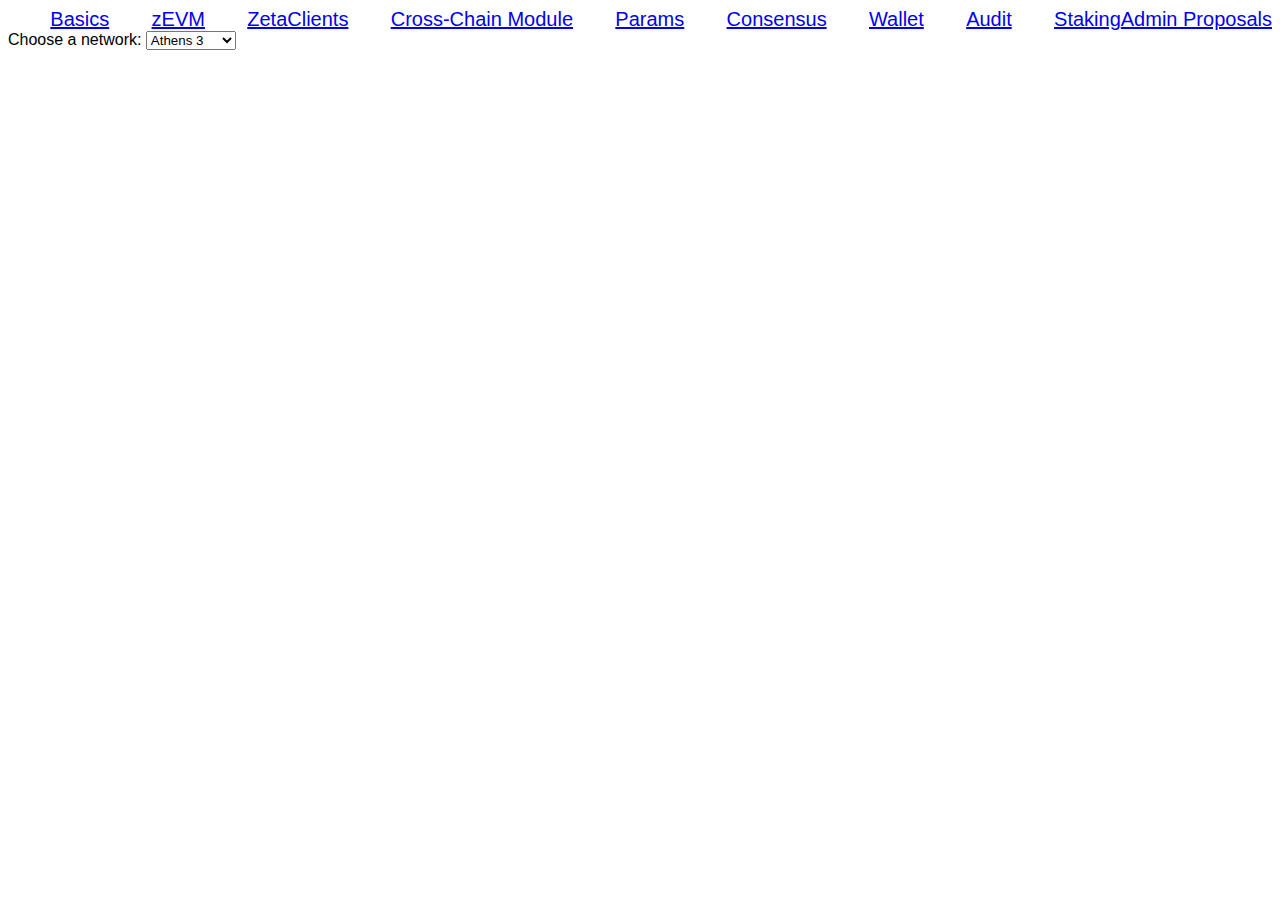
<file: audit.html>
<!DOCTYPE html>
<html lang="en">
  <head> 
    <meta charset="utf-8">
    <title>Audits</title>
    <link rel="stylesheet" href="./main.css">
  </head>
  <body>


    <div id="entry"></div>
  
    <script src="./tag.js"></script>
    <script type="module" src="./audit.js"></script>
  </body>
</html>
</file>
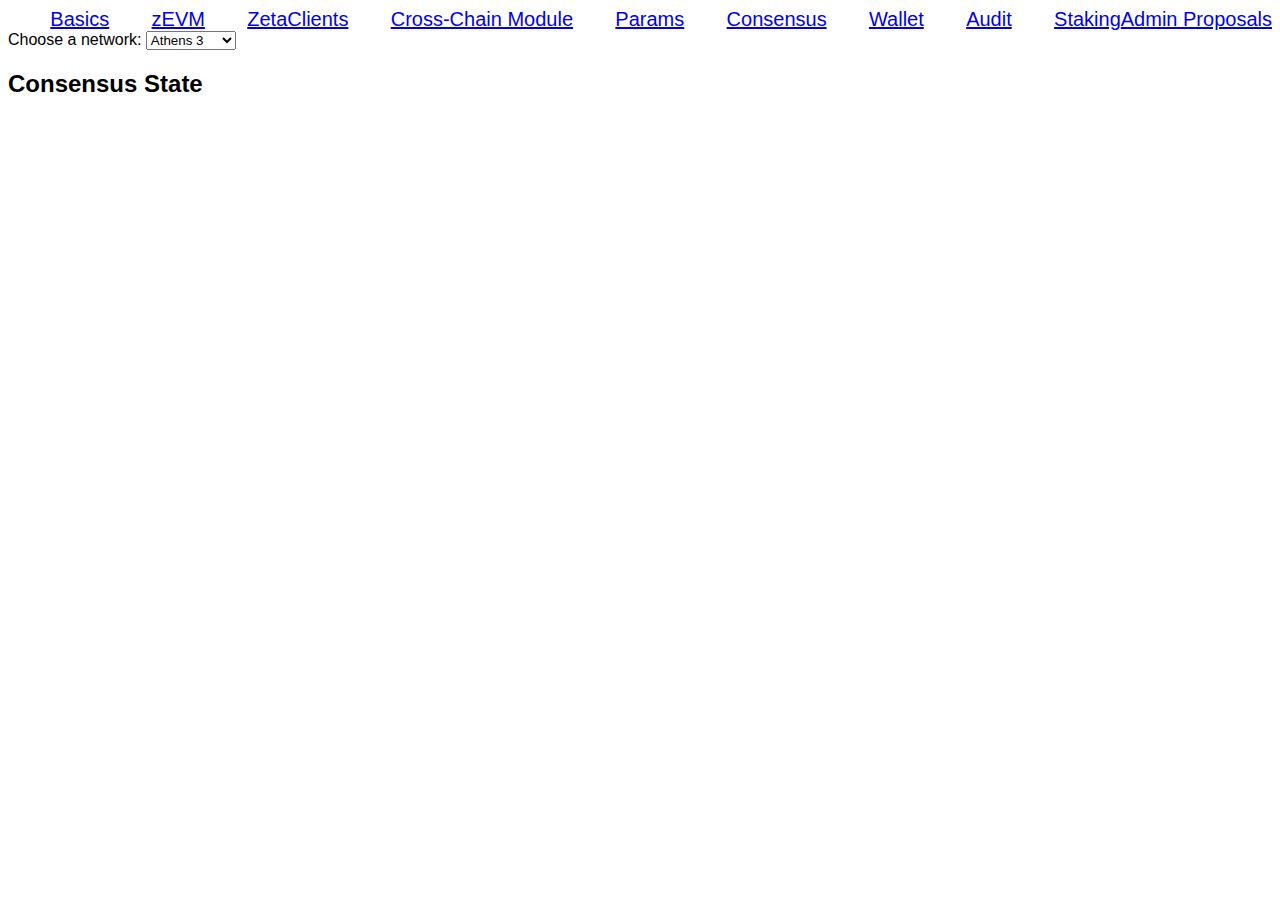
<file: consensus.html>
<!DOCTYPE html>
<html lang="en">
  <head> 
    <meta charset="utf-8">
    <title>ZetaClients--Observer/Keysigners</title>
    <link rel="stylesheet" href="./main.css">
  </head>
  <body>

    
    <h2>Consensus State</h2>
    <div id="consensus-state"></div>

    

    
    <!-- <script src="./common.js"></script> -->
    <script src="./utils.js"></script>
    <script src="./tag.js"></script>
    <script type="module" src="./consensus.js"></script>
  </body>
</html>
</file>
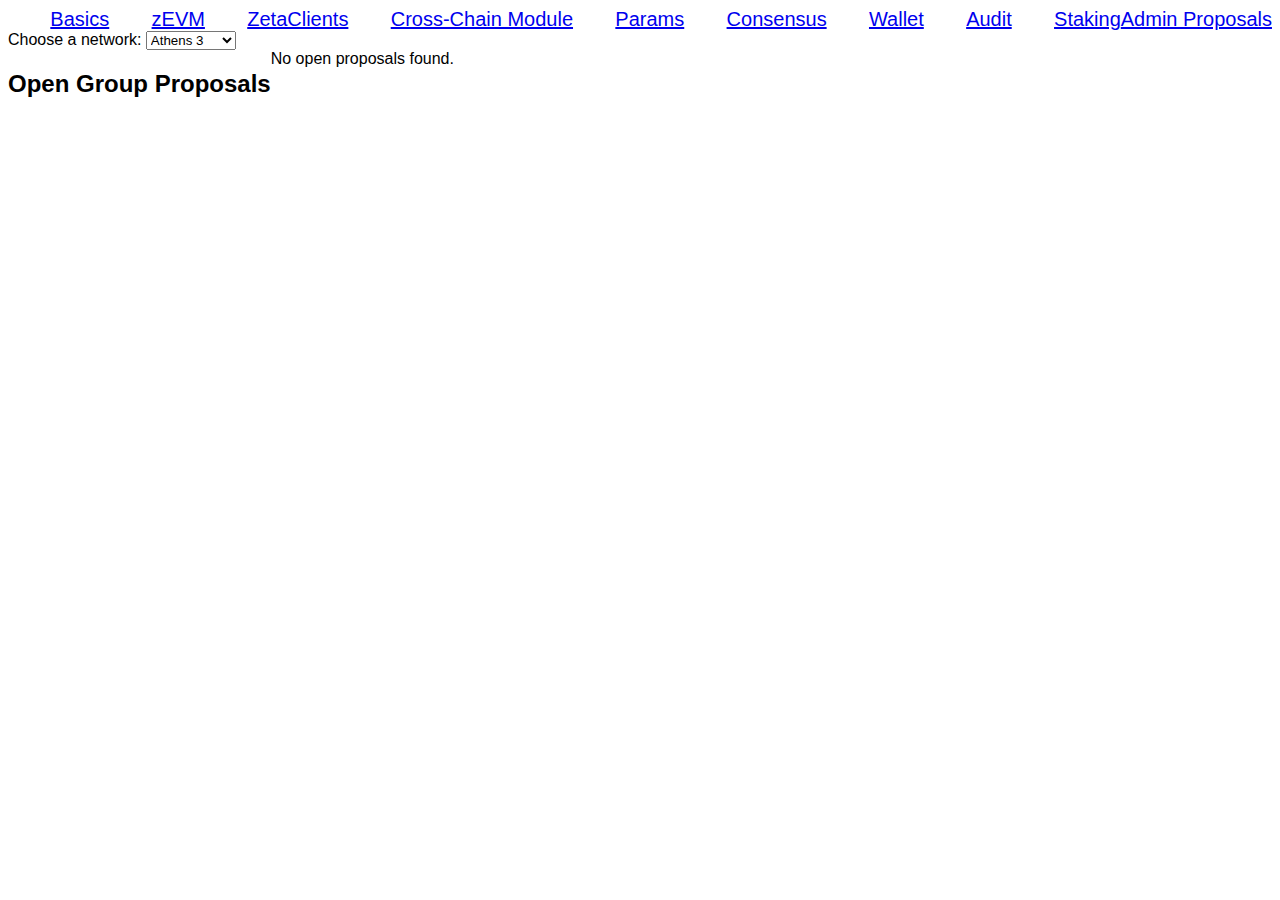
<file: group-proposals.html>
<!DOCTYPE html>
<html lang="en">
<head>
    <meta charset="UTF-8">
    <meta name="viewport" content="width=device-width, initial-scale=1.0">
    <title>Groups</title>
    <link rel="stylesheet" href="main.css"> <!-- Assuming you have a CSS file -->
</head>
<body>
    <div class="container">
        <h2>Open Group Proposals</h2>
        <div id="proposals-list">
            <!-- Proposals will be dynamically inserted here -->
        </div>
    </div>

    <!-- <script src="../common.js"></script> Include common.js for nodeURL -->
    <script type="module" src="./group-proposals.js"></script> <!-- Add type="module" -->
</body>
</html>
</file>
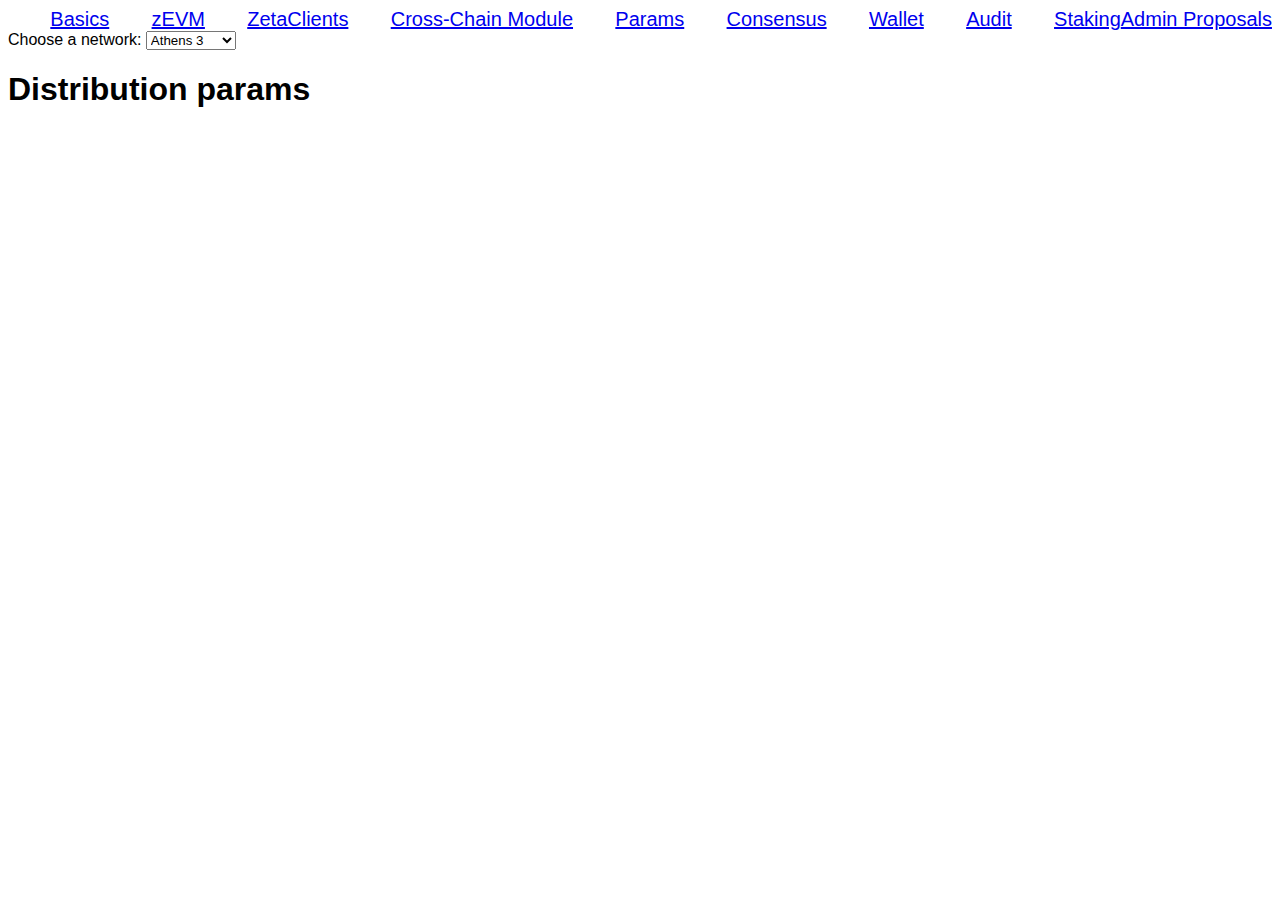
<file: staking.html>
<!DOCTYPE html>
<html lang="en">
<head>
    <meta charset="utf-8">
    <title>Staking</title>
    <link rel="stylesheet" href="./main.css">
</head>
<body>


<div id="entry"></div>

<script src="./tag.js"></script>
<script type="module" src="./staking.js"></script>
</body>
</html>
</file>
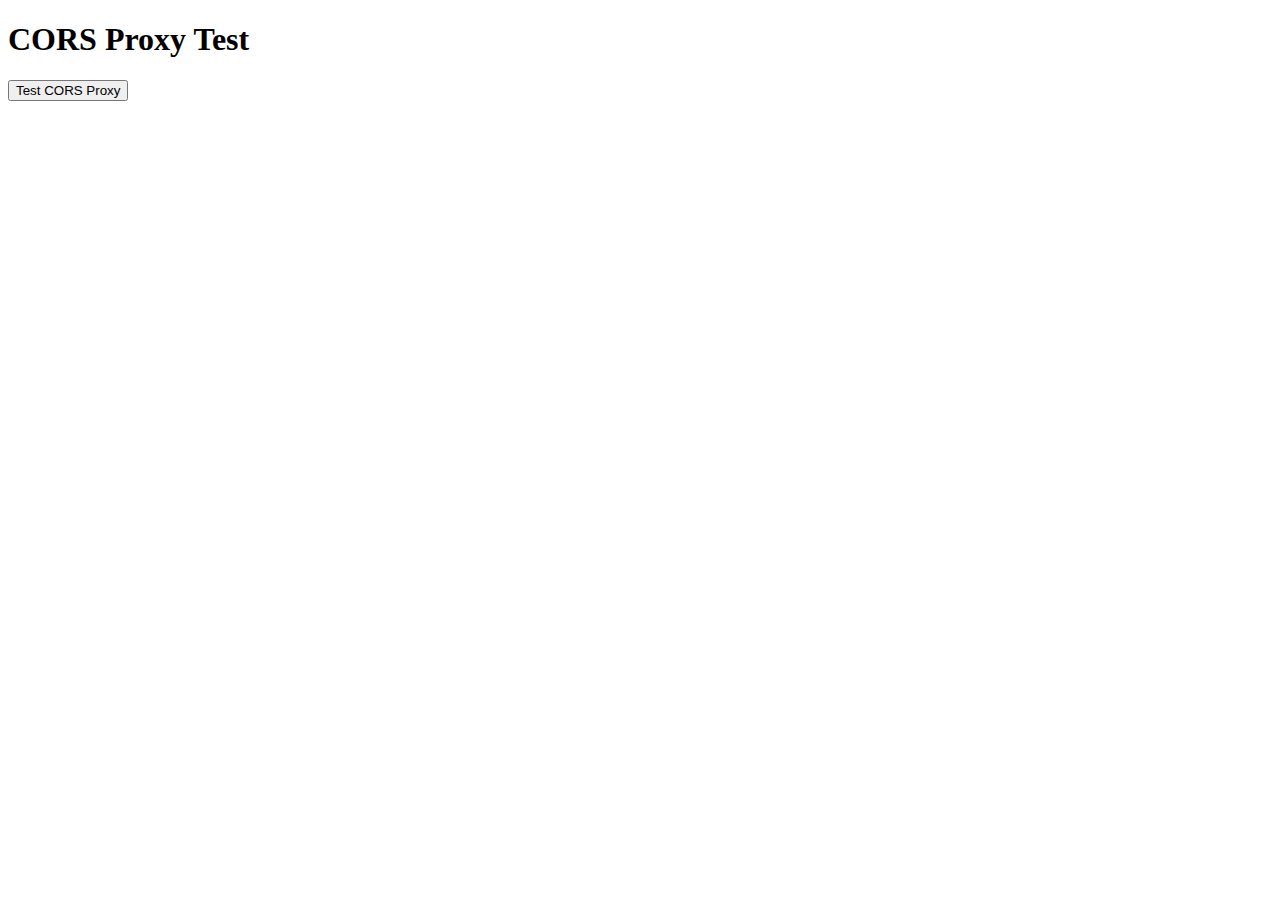
<file: test.html>
<!DOCTYPE html>
<html lang="en">
<head>
    <meta charset="UTF-8">
    <meta name="viewport" content="width=device-width, initial-scale=1.0">
    <title>CORS Proxy Test</title>
</head>
<body>
    <h1>CORS Proxy Test</h1>
    <button id="testButton">Test CORS Proxy</button>
    <pre id="result"></pre>

    <script>
        document.getElementById('testButton').addEventListener('click', async () => {
            const resultElement = document.getElementById('result');
            resultElement.textContent = 'Loading...';

            try {
                const proxyUrl = 'https://cors-proxy.zetachain.workers.dev/?url=';
                const targetUrl = 'http://52.42.64.63:8123/ping'; // Replace with the HTTP URL you want to test
                const encodedUrl = encodeURIComponent(targetUrl);
                const response = await fetch(proxyUrl + encodedUrl, {
                    method: 'GET',
                    headers: {
                        'x-cors-headers': JSON.stringify({
                            'Custom-Header': 'CustomHeaderValue'
                        })
                    }
                });

                if (!response.ok) {
                    throw new Error(`HTTP error! status: ${response.status}`);
                }

                const data = await response.json();
                resultElement.textContent = JSON.stringify(data, null, 2);
            } catch (error) {
                resultElement.textContent = `Error: ${error.message}`;
            }
        });
    </script>
</body>
</html>
</file>
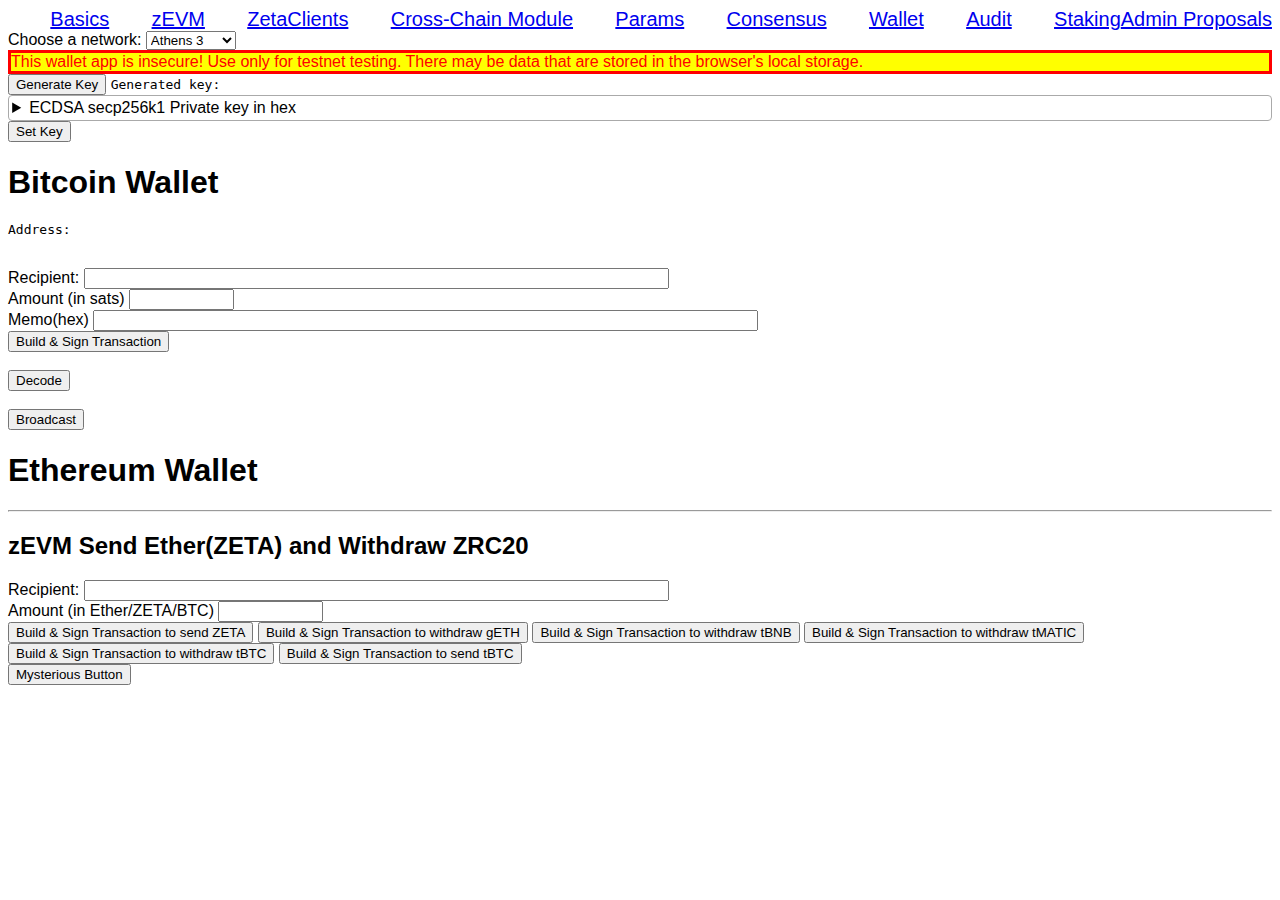
<file: wallet.html>
<!DOCTYPE html>
<html lang="en">
  <head> 
    <meta charset="utf-8">
    <title>Wallets</title>
    <link rel="stylesheet" href="./main.css">
  </head>
  <body>
    <div style="border-style: solid; background: yellow; color: red;">This wallet app is insecure! Use only for testnet testing. There may be data that are stored in the browser's local storage. 
    </div>
    

    <button id="button-generate-key">Generate Key</button>
    <span id="output-private-key" style="font-family:monospace;">Generated key: </span> </br>
    <details>
      <summary>ECDSA secp256k1 Private key in hex</summary>
      <label for="input-private-key">Enter Private Key:</label>
      <input id="input-private-key" size="70">
    </details>
    <button id="button-set-key">Set Key</button>
    <h1>Bitcoin Wallet</h1>
    <pre id="key-info">Address: </pre>

    <div id="balance-info"></div>
    <div id="address-info"></div>
    <div id="txs-info"></div>

    <br>
    <div>
      <label for="input-recipient">Recipient:</label>
      <input id="input-recipient" size="70"></input>
      </br>
      <label for="input-amount">Amount (in sats)</label>
      <input id="input-amount" size="10"></input>
      </br>
      <label for="input-memo-hex">Memo(hex)</label>
      <input id="input-memo-hex" size="80"></input>
      </br>
      <button id="button-send">Build & Sign Transaction</button>
      <div style="font-family: monospace; width: 600px; word-wrap: break-word;"><div id="transaction-hex"></div></div>
      </br>
      <button id="button-decode">Decode</button>
      <div id="decoded-tx"></div>
      </br>
      <button id="button-broadcast">Broadcast</button>
      <div id="broadcast-result"></div>
      <div id="explorer-link"></div>
    </div>

    <h1>Ethereum Wallet</h1>
    <div id="eth-address-info"></div>

    <div id="zrc20-balances"></div>
    <hr>
    <div>
      <h2>zEVM Send Ether(ZETA) and Withdraw ZRC20</h2>
      <div id="eth-balance-info"></div>
      <label for="input-eth-recipient">Recipient:</label>
      <input id="input-eth-recipient" size="70"></input>
      </br>
      <label for="input-eth-amount">Amount (in Ether/ZETA/BTC)</label>
      <input id="input-eth-amount" size="10"></input>
      </br>
      <button id="button-eth-send">Build & Sign Transaction to send ZETA</button>
      <button id="button-withdraw-geth">Build & Sign Transaction to withdraw gETH</button>
      <button id="button-withdraw-tbnb">Build & Sign Transaction to withdraw tBNB</button>
      <button id="button-withdraw-tmatic">Build & Sign Transaction to withdraw tMATIC</button>
      <button id="button-withdraw-tbtc">Build & Sign Transaction to withdraw tBTC</button>
      <button id="button-send-tbtc">Build & Sign Transaction to send tBTC</button>
      <div id="eth-transaction-receipt"></div>
    </div>

    <div id="trade">
      <button id="mysterious-button">Mysterious Button</button>

    </div>
    
    <!-- <script src="https://cdn.jsdelivr.net/gh/ethereum/web3.js/dist/web3.min.js"></script> -->
    <!-- <script src="./common.js"></script> -->
    <!-- <script src="./utils.js"></script> -->
    <script src="./tag.js"></script>
    <script src="./utils.js"></script>
    <script type="module" src="./wallet.js"></script>
  </body>
</html>
</file>
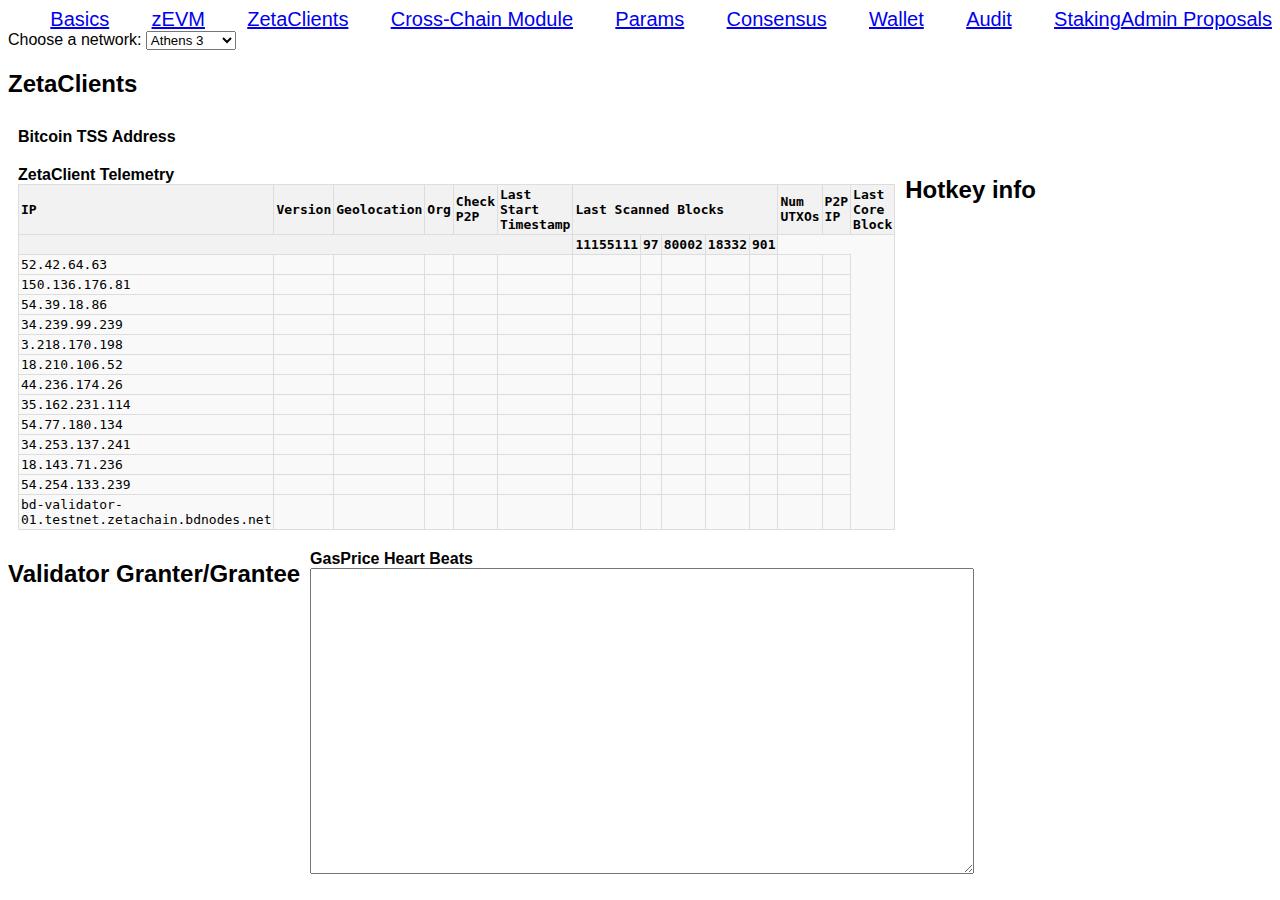
<file: zetaclients.html>
<!DOCTYPE html>
<html lang="en">
  <head> 
    <meta charset="utf-8">
    <title>ZetaClients--Observer/Keysigners</title>
    <link rel="stylesheet" href="./main.css">
  </head>
  <body>

    <h2 id="sec-zetaclients">ZetaClients</h2>
    <div class="container">
      <div class="item">
	<b>Bitcoin TSS Address</b>
	<div id="utxo-info"></div>
	<div id="address-info"></div>
	<div id="txs-info"></div>
      </div>
      
      <div class="item">
	<b>ZetaClient Telemetry</b>
	<div id="zetaclients-summary"></div>
      </div>

        <h2>Hotkey info</h2>
        <div id="hotkey">

        </div>

        <h2> Validator Granter/Grantee </h2>
        <div id="validator-granter-grantee">
        </div>

      <div class="item">
	<b>GasPrice Heart Beats</b>
	<div id="gas-price-heart-beats"></div>
	<textarea  id="console-gas-price-heart-beats" cols="80" rows="20" style="font-family: monospace;"></textarea>	
      </div>
    </div>





    
    <!-- <script src="./common.js"></script> -->
    <script src="./utils.js"></script>
    <script src="./tag.js"></script>
    <script type="module" src="./zetaclients.js"></script>
  </body>
</html>
</file>
<file: main.css>
body {
    font-family: sans-serif;
}
/* for headers */
.links-container {
  display: flex;
  justify-content: space-between;
}
.flexible-filler {
  flex-grow: 1;
}
/* CSS for the pull-down section */
.dropdown-content {
    display: none;
    /* position: absolute; */
    background-color: #f9f9f9;
    min-width: 160px;
    box-shadow: 0px 8px 16px 0px rgba(0,0,0,0.2);
    padding: 12px 16px;
    z-index: 1;
}
.container {
    display: flex;
    flex-wrap: wrap;
}

.item {
    flex-basis: 50%; /* Divide container into two equal-width columns */
    box-sizing: border-box;
    padding: 10px;
}
table {
    max-width: 900px;
    width: 80%;
    border-collapse: collapse;
    background-color: #f9f9f9;
    font-family: monospace;
}

table, th, td {
    border: 1px solid #ddd;
    padding: 2px;
    text-align: left;
}

th {
    background-color: #f2f2f2;
    color: black;
}
.tooltip {
    position: relative;
    display: block;
    cursor: pointer;
}

.tooltip .tooltiptext {
    visibility: hidden;
    /* width: 600px; */
    background-color: #555;
    color: #fff;
    border-radius: 6px;
    padding: 5px 0;

    /* Position the tooltip */
    position: absolute;
    z-index: 1;
    top: 125%; 
    left: 0%;
    margin-left: -300px;
    opacity: 0;
    transition: opacity 0.3s;
}

.tooltip:hover .tooltiptext {
    visibility: visible;
    opacity: 1;
}


details {
    border: 1px solid #aaa;
    border-radius: 4px;
    padding: 0.5em 0.5em 0;
}

summary {
    /* font-weight: bold; */
    margin: -0.5em -0.5em 0;
    padding: 0.2em;
}

details[open] {
    padding: 0.5em;
}

details[open] summary {
    border-bottom: 1px solid #aaa;
    margin-bottom: 0.5em;
}
</file>
